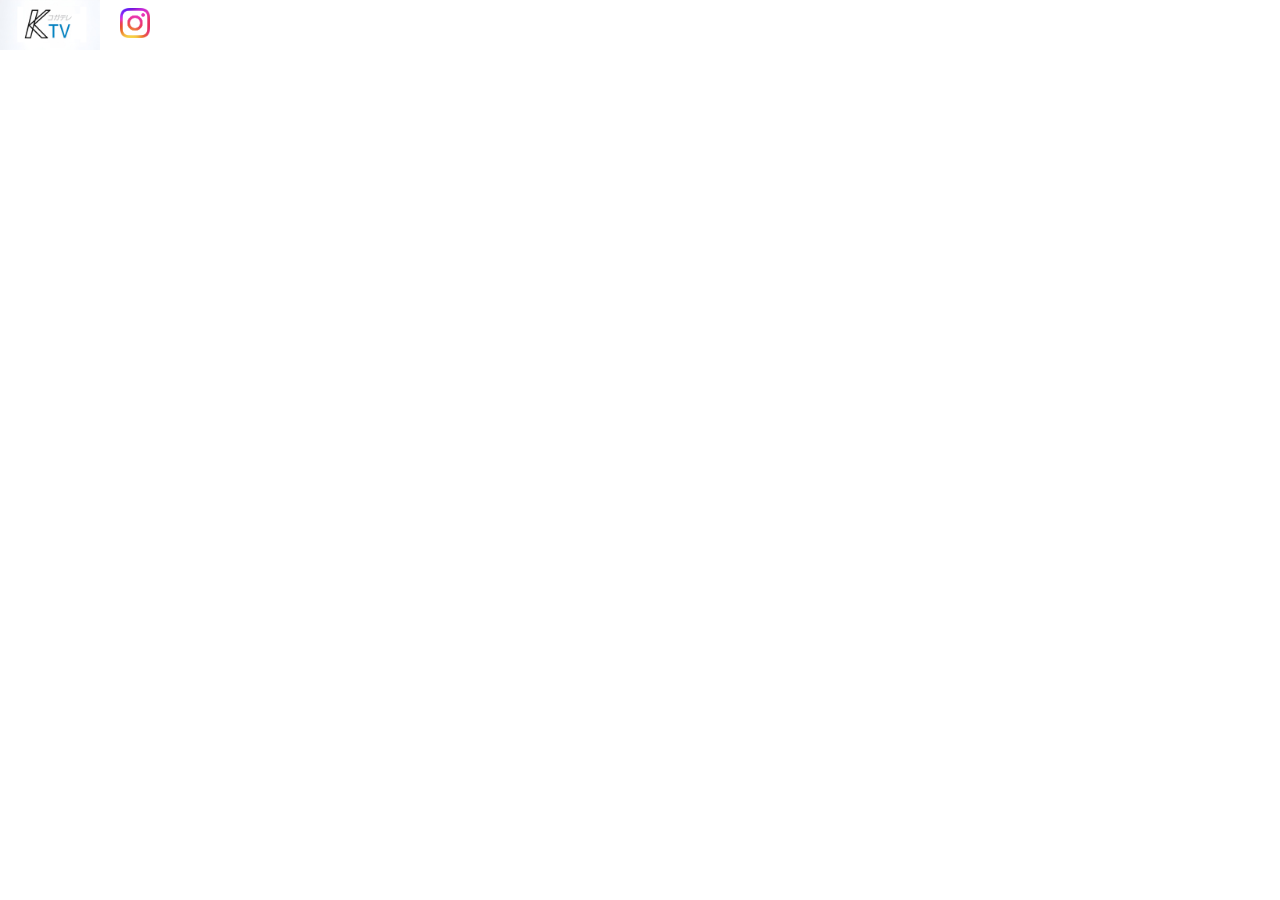
<file: ktv/ktv_header.html>
<!DOCTYPE html>
<html lang="ja">
    <head>
        <meta charset="UTF-8" name="viewport" content="width=device-width, initial-scale=1.0">
        <link rel="stylesheet" href="ktv_header.css"> 
        <link rel="preconnect" href="https://fonts.googleapis.com">
        <link rel="preconnect" href="https://fonts.gstatic.com" crossorigin>
        <link href="https://fonts.googleapis.com/css2?family=Noto+Sans+JP:wght@100..900&display=swap" rel="stylesheet">
    </head>
    <body>
        <header class="header">
            <img src="../image/ktv.png" alt="" width="100px" height="50px" class="logo">
            <a href="https://www.instagram.com/kogatv_ktv/" target="_top"><img src="../image/instagram.png" alt="" width="30px" class="instagram"></a>
        </header>
    </body>
</html>
</file>
<file: ktv/ktv_header.css>
/* 基本設定 */
body {
    margin: 0;
    width: 100px;
}

html {
    width: 100vh;
}

/* ヘッダー */
.header {
    display: flex;
    justify-content: space-between;
    align-items: center; /* 💡 ロゴとアイコンを中央に揃える */
    background: #111111;
    height: 50px;
    position: relative; /* z-indexが効くように */
    z-index: 100; /* iframe内での競合を避けるため、高めに設定 */
}

.instagram {
    margin-left: 20px;
}
</file>
